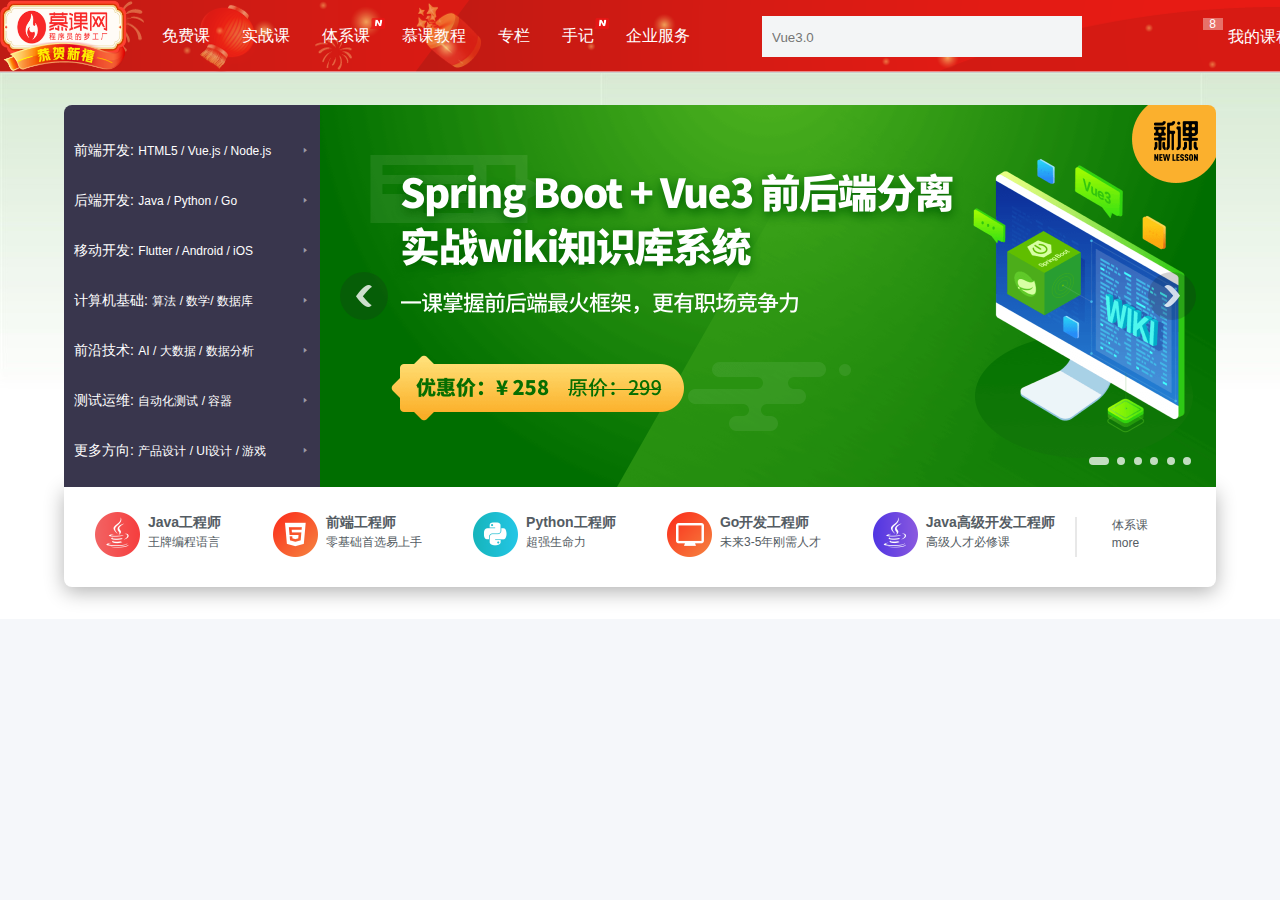
<file: index.html>
<!DOCTYPE html>
<html lang="en">

<head>
    <meta charset="UTF-8">
    <meta name="viewport" content="width=device-width, initial-scale=1.0">
    <title>慕课首页</title>
    <link rel="stylesheet" href="./css/base.css">
    <link rel="stylesheet" href="./css/common.css">
    <link rel="stylesheet" href="./css/header.css">
    <link rel="stylesheet" href="./css/banner.css">
    <link rel="stylesheet" href="./font/iconfont.css">
</head>

<body>
    <!-- header 区域开始 -->
    <div id="header" class="bg-white">
        <!-- 导航栏 -->
        <div class="nav-box">
            <!-- logo -->
            <h1 class="fl">
                <a href="index.html">慕课网</a>
            </h1>

            <ul class="item-box  fl">
                <li class="nav-item">
                    <a href="#" style="color: #fff">免费课</a>
                </li>
                <li class="nav-item">
                    <a href="#" style="color: #fff">实战课</a>
                </li>
                <li class="nav-item new">
                    <a href="#" style="color: #fff">体系课</a>
                    <img src="../images/new.png" alt="">
                </li>
                <li class="nav-item">
                    <a href="#" style="color: #fff">慕课教程</a>
                </li>
                <li class="nav-item">
                    <a href="#" style="color: #fff">专栏</a>
                </li>
                <li class="nav-item new">
                    <a href="#" style="color: #fff">手记</a>
                    <img src="../images/new.png" alt="">
                </li>
                <li class="nav-item">
                    <a href="#" style="color: #fff">企业服务</a>
                </li>
            </ul>
            <div class="search fl">
                <div>
                    <input type="text">
                    <span class="iconfont icon-sousuo"></span>
                </div>
            </div>
            <div class="login-area fr">
                <!-- 购物车 -->
                <a href="#" class="shop-cart" style="color: #fff">
                    <span class="iconfont icon-tianchongxing-"></span>
                    <span class="cart-num">8</span>
                </a>
                <a href="#" style="color: #fff">我的课程</a>
                <a href="#">
                    <img src="./images/)%HONO@OMJ%6_ABTWR}A}W6.jpg" alt="">
                </a>
            </div>
        </div>
    </div>
    <!-- header 区域结束 -->
    <!-- banner 区域开始 -->
    <div id="banner" class="bg-white">
        <div class="banner-box w">
            <div class="g-banner">
                <!-- 课程分类列表 -->
                <div class="course-list fl">
                    <ul>
                        <li>
                            <span class="title">前端开发:</span>
                            <span class="sub-title"> HTML5 / Vue.js / Node.js</span>
                            <span class="iconfont icon-yousanjiao"></span>
                        </li>
                        <li>
                            <span class="title">后端开发:</span>
                            <span class="sub-title"> Java / Python / Go</span>
                            <span class="iconfont icon-yousanjiao"></span>
                        </li>
                        <li>
                            <span class="title">移动开发:</span>
                            <span class="sub-title"> Flutter / Android / iOS</span>
                            <span class="iconfont icon-yousanjiao"></span>
                        </li>
                        <li>
                            <span class="title">计算机基础:</span>
                            <span class="sub-title"> 算法 / 数学/ 数据库</span>
                            <span class="iconfont icon-yousanjiao"></span>
                        </li>
                        <li>
                            <span class="title">前沿技术:</span>
                            <span class="sub-title"> AI / 大数据 / 数据分析</span>
                            <span class="iconfont icon-yousanjiao"></span>
                        </li>
                        <li>
                            <span class="title">测试运维:</span>
                            <span class="sub-title"> 自动化测试 / 容器</span>
                            <span class="iconfont icon-yousanjiao"></span>
                        </li>
                        <li>
                            <span class="title">更多方向:</span>
                            <span class="sub-title"> 产品设计 / UI设计 / 游戏</span>
                            <span class="iconfont icon-yousanjiao"></span>
                        </li>
                    </ul>
                </div>
                <!-- 轮播 -->
                <div class="swiper fr">
                    <!-- 轮播 -->
                    <a href="#" target="_blank"></a>

                    <!-- 左右切换按钮 -->
                    <a href="javascript:;" class="arrow prev"></a>
                    <a href="javaScript:;" class="arrow next"></a>

                    <!-- 切换圆点 -->
                    <ul class="circle-list">
                        <li class="current"></li>
                        <li></li>
                        <li></li>
                        <li></li>
                        <li></li>
                        <li></li>
                    </ul>
                </div>
            </div>
            <!-- 体系课 -->
            <div class="sys-class">

                <a href="#" class="sys-icon-box">
                    <div class="sys-icon fl" style="background-image: url(./images/system/java.png);"></div>
                    <div class="title fl">
                        <h4>Java工程师</h4>
                        <p>王牌编程语言</p>
                    </div>
                </a>
                <a href="#" class="sys-icon-box">
                    <div class="sys-icon fl" style="background-image: url(./images/system/h5.png);"></div>
                    <div class="title fl">
                        <h4>前端工程师</h4>
                        <p>零基础首选易上手</p>
                    </div>
                </a>
                <a href="#" class="sys-icon-box">
                    <div class="sys-icon fl" style="background-image: url(./images/system/python.png);"></div>
                    <div class="title fl">
                        <h4>Python工程师</h4>
                        <p>超强生命力</p>
                    </div>
                </a>
                <a href="#" class="sys-icon-box">
                    <div class="sys-icon fl" style="background-image: url(./images/system/web.png);"></div>
                    <div class="title fl">
                        <h4>Go开发工程师</h4>
                        <p>未来3-5年刚需人才</p>
                    </div>
                </a>
                <a href="#" class="sys-icon-box">
                    <div class="sys-icon fl" style="background-image: url(./images/system/java-s.png);"></div>
                    <div class="title fl">
                        <h4>Java高级开发工程师</h4>
                        <p>高级人才必修课</p>
                    </div>
                </a>
                <div class="line"></div>

                <a href="#" class="more-btn">
                    <div>体系课</div>
                    <div>
                        more
                        <span class="iconfont icon-angle-right"></span>
                    </div>
                </a>
            </div>
        </div>
    </div>
    <!-- banner 区域结束 -->

</body>
<script src="./js/index.js"></script>

</html>
</file>
<file: css/base.css>
﻿/* 清除元素默认的内外边距  */
* {
    margin: 0;
    padding: 0;
}

/* 页面字体大小、颜色、背景色 */
body {
    background-color: #F5F7FA;
    font: 16px/1.5 'Microsoft YaHei', 'Heiti SC', tahoma, arial, 'Hiragino Sans GB', \\5B8B\4F53, sans-serif;
    color: #A6A6A6;
}

/* 超链接标签设置 */
a {
    color: #545C63;
    text-decoration: none;
}

a:hover {
    color: #07111b;
}

/* 去掉列表前面的圆点 */
li {
    list-style: none;
}

/* 让所有斜体不倾斜 */
em,
i {
    font-style: normal;
}

/* 让图片没有边框，去掉图片底侧的空白缝隙 */
img {
    border: 0;
    /*ie6*/
    vertical-align: top;
}

/* 鼠标移到按钮变成小手 */
button {
    cursor: pointer;
}

/* 按钮和表单输入框设置 */
button,
input {
    font-family: 'Microsoft YaHei', 'Heiti SC', tahoma, arial, 'Hiragino Sans GB', \\5B8B\4F53, sans-serif;
    /* 取消轮廓线 */
    outline: none;
}
</file>
<file: css/common.css>
/* 必写常用样式 */
/* 版心 */
.w {
    width: 1152px;
    margin: 0 auto;
}

/* 左右浮动 */
.fl {
    float: left;
}

.fr {
    float: right;
}

.clearfix:after {
    visibility: hidden;
    clear: both;
    display: block;
    content: ".";
    height: 0;
}

/*清除浮动*/
.clearfix {
    *zoom: 1
}


/* 隐藏样式 */
.hide,
.none {
    display: none;
}

/* 白色背景 */
.bg-white {
    background-color: #fff;
}

.footer {
    height: 200px;
}

.ellipsis2 {
    word-break: break-all;
    text-overflow: ellipsis;
    display: -webkit-box;
    -webkit-box-orient: vertical;
    -webkit-line-clamp: 2;
    overflow: hidden;
}
</file>
<file: css/header.css>
/* 顶部通栏 */
#header {
  background-image: url(../images/header/慕课网-程序员的梦工厂_57a855b2.png);
  width: 100%;
  height: 72px;
  border-bottom: 1px solid #ccc;
}

.nav-box {
  min-width: 1366px;
  max-width: 1366px;
  margin: 0 auto;
}

/* logo */
.nav-box h1 {
  width: 126px;
  height: 72px;
  background-image: url(../images/header/慕课网-程序员的梦工厂_a8643885.png);
  background-size: 126px 72px;
}

.nav-box h1 a {
  display: block;
  width: 126px;
  height: 72px;
  font-size: 0;
}

/* 课程导航 */
.item-box {
  height: 72px;
  line-height: 72px;
  margin-left: 20px;
}

.item-box .nav-item {
  float: left;
  padding: 0 16px;
}

/* new 图标 */
.new {
  position: relative;
}

.new img {
  position: absolute;
  top: 18px;
  width: 15px;
}

/* 搜索框 */
.search {
  padding: 16px;
  height: 40px;
  line-height: 40px;
  margin-left: 40px;
}

.search div {
  background-color: #f3f5f6;
}

.search div input {
  width: 300px;
  height: 30px;
  padding-left: 10px;
  border: 0;
  background-color: #f3f5f6;
}

.iconfont {
  font-size: 20px;
}

.search .iconfont {
  margin-right: 10px;
}

/* 个人中心 */
.login-area {
  line-height: 72px;
}

.login-area a {
  padding: 0 10px;
}

.login-area .shop-cart {
  position: relative;
}

.login-area .shop-cart :hover {
  color: red;
}

.login-area .shop-cart .cart-num {
  position: absolute;
  top: -10px;
  right: -5px;
  display: block;
  width: 20px;
  height: 12px;
  line-height: 12px;
  text-align: center;
  background-color: #e77169;
  color: #fff;
  font-size: 12px;
}

.login-area a img {
  width: 40px;
  border-radius: 50%;
  top: 50%;
  transform: translateY(40%);
}
</file>
<file: css/banner.css>
/* banner 整体布局开始 */
#banner {
  /* 把 banner-box 挤到中间 */
  padding: 32px 0;
  /* background-color: #ccc; */
  transition: 1s;
}

.banner-box {
  height: 482px;
  /* background-color: rgb(134, 181, 198); */
}

.g-banner {
  height: 382px;
  /* background-color: rgb(226, 192, 192); */
}

.course-list {
  width: 256px;
  height: 382px;
  background-color: #39364d;
  color: #fff;
  border-radius: 8px 0 0 0;
}

.swiper {
  width: 896px;
  height: 382px;
  /* background-color: rgb(226, 192, 192); */
  border-radius: 0 8px 0 0;
  position: relative;
}

.sys-class {
  height: 100px;
  /* background-color: rgb(200, 228, 239); */
  border-radius: 0 0 8px 8px;
  box-shadow: 0 5px 20px 0 rgb(0 0 0 / 30%);
  padding: 25px 0;
  box-sizing: border-box;
}

/* banner 整体布局结束 */

/* 课程分类列表开始 */
.course-list ul {
  margin-top: 20px;
}

.course-list li {
  height: 50px;
  line-height: 50px;
  padding: 0 10px;
}

.course-list li:hover {
  background-color: rgba(255, 255, 255, .1);
  cursor: pointer;
}

.course-list .title {
  font-size: 14px;
}

.course-list .sub-title {
  font-size: 12px;
}

.course-list .iconfont {
  float: right;
  font-size: 10px;
  color: rgba(255, 255, 255, .5);
}

/* 课程分类列表结束 */

/* 轮播图 */
.swiper a {
  display: block;
  width: 896px;
  height: 382px;
  background-image: url(../images/swiper/swiper-1.jpg);
  background-size: 896px;
  border-radius: 0 8px 0 0;
  transition: 1s;
}

/* 左右切换按钮 */
.swiper .arrow {
  position: absolute;
  top: 50%;
  margin-top: -24px;
  width: 48px;
  height: 48px;
  border-radius: 50%;
  background: rgba(28, 31, 33, .2) url(../images/icon-left-small.png) no-repeat center/16px auto;
  color: #fff;
  transition: .5s;
}

.swiper .arrow:hover {
  background-color: rgba(28, 31, 33, .5);
  transition: .5s;
}

.prev {
  left: 20px;
}

.next {
  right: 20px;
  transform: rotate(180deg);
}

/* 切换圆点 */
.circle-list {
  position: absolute;
  right: 25px;
  bottom: 15px;
}

.circle-list li {
  cursor: pointer;
  display: inline-block;
  width: 8px;
  height: 8px;
  margin-left: 4px;
  border-radius: 4px;
  background: rgba(255, 255, 255, .75);
  cursor: pointer;
  transition: all .2s;
}

.circle-list li.current {
  width: 20px;
}

/* 下方体系课 */
.sys-icon-box {
  display: inline-block;
  padding: 0 16px;
  background: #fff;
  margin-left: 15px;
}

.sys-icon-box .sys-icon {
  width: 45px;
  height: 45px;
  background-size: cover;
  margin-right: 8px;
}

.sys-icon-box .title:hover h4 {
  color: #ec1500;
}

.sys-icon-box h4 {
  font-size: 14px;
}

.sys-icon-box p {
  font-size: 12px;
}

.sys-class .line {
  display: inline-block;
  width: 2px;
  height: 40px;
  background-color: #e8e8e8;
}

.sys-class .more-btn {
  display: inline-block;
  font-size: 12px;
  margin-left: 30px;
  position: relative;
  bottom: 10px;
}

.sys-class .more-btn .iconfont {
  font-size: 12px;
}

.sys-icon {
  transition: .2s;
}

.sys-icon:hover {
  transform: rotate(30deg);
  opacity: .5;
}
</file>
<file: font/iconfont.css>
@font-face {
  font-family: "iconfont"; /* Project id 3861228 */
  src: url('iconfont.woff2?t=1673952878073') format('woff2'),
       url('iconfont.woff?t=1673952878073') format('woff'),
       url('iconfont.ttf?t=1673952878073') format('truetype');
}

.iconfont {
  font-family: "iconfont" !important;
  font-size: 16px;
  font-style: normal;
  -webkit-font-smoothing: antialiased;
  -moz-osx-font-smoothing: grayscale;
}

.icon-weixin:before {
  content: "\e600";
}

.icon-QQ:before {
  content: "\e62a";
}

.icon-shoucang:before {
  content: "\e86d";
}

.icon-weibo:before {
  content: "\e8bb";
}

.icon-jiantou_yemian_xiangyou_o:before {
  content: "\eb93";
}

.icon-yousanjiao1:before {
  content: "\e6c8";
}

.icon-shizhong1:before {
  content: "\e60f";
}

.icon-yousanjiao:before {
  content: "\e614";
}

.icon-shopping-cart-fill:before {
  content: "\e865";
}

.icon-search:before {
  content: "\e67d";
}
</file>
